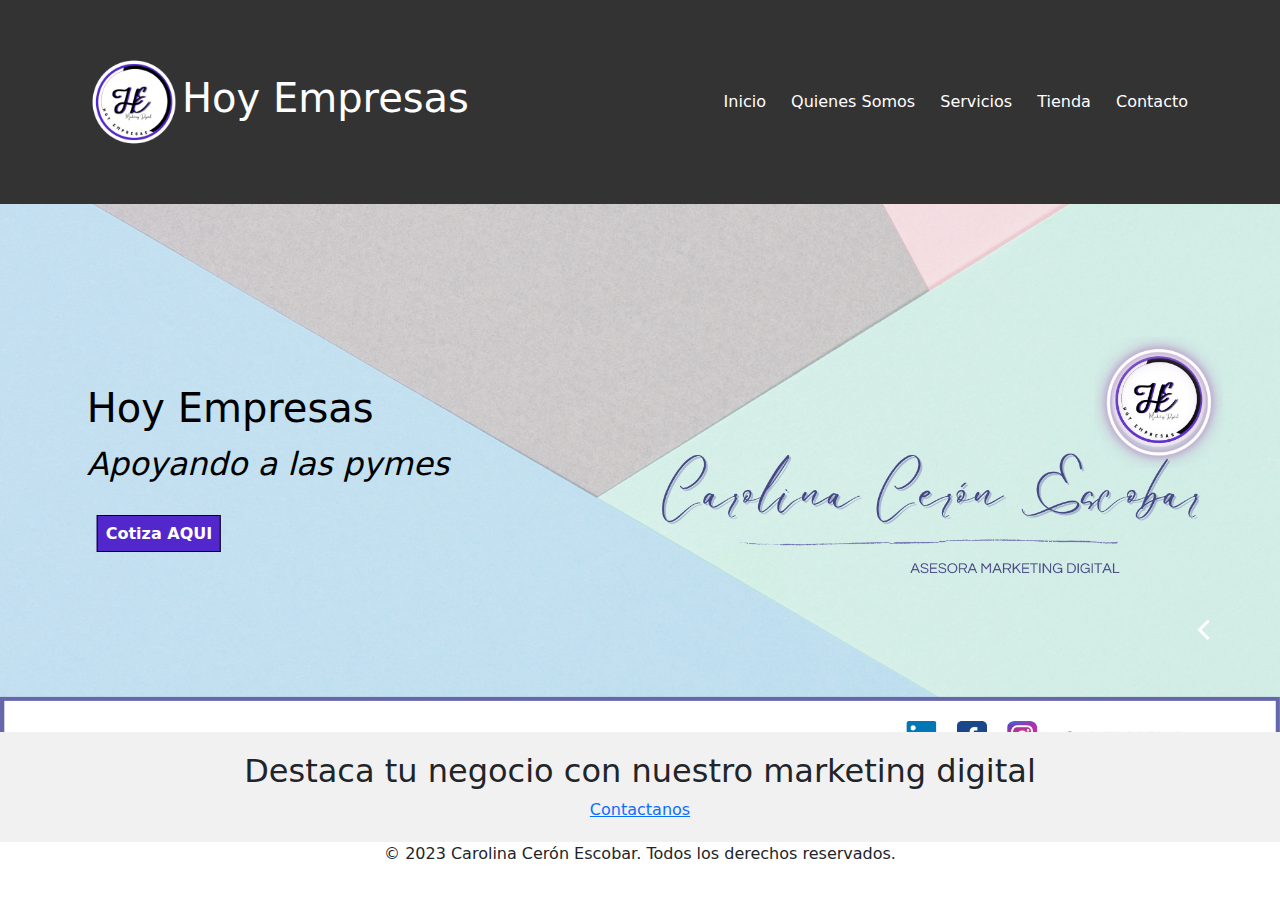
<file: target/Marketing-1.0/index.html>
<!DOCTYPE html>
<html>
<head>
  <title>Tu Sitio Web de Marketing Digital</title>
  <link rel="stylesheet" type="text/css" href="css/estilo.css">
  <link rel="stylesheet" href="https://cdn.jsdelivr.net/npm/bootstrap@5.3.0/dist/css/bootstrap.min.css">
</head>
<body>
  <header>
    <div class="container">
      <div class="d-flex align-items-center">
        <div>
          <img src="css/logo.png" width="100px" height="100px" alt="Logo" style="float: left;">
        </div>
        <div>
          <h1>Hoy Empresas</h1>
        </div>
        <div class="ms-auto">
          <nav>
            <ul>
              <li><a href="index.html">Inicio</a></li>
              <li><a href="quienessomos.html">Quienes Somos</a></li>
              <li><a href="servicios.html">Servicios</a></li>
              <li><a href="tienda.html">Tienda</a></li>
              <li><a href="contacto.jsp">Contacto</a></li>
            </ul>
          </nav>
        </div>
      </div>
    </div>
  </header>
  <main>
    <section class="hero">
			<div class="hero-text">
				<h1>Hoy Empresas</h1>
				<p><i> Apoyando a las pymes</i></p>
				<a href="contacto.html#contacto">Cotiza AQUI</a>
			</div>
		</section>
  </main>

  <section id="banner">
    <h2>Destaca tu negocio con nuestro marketing digital</h2>
    <a href="contacto.html" class="cta-button">Contactanos</a>
  </section>

  <!-- Contenido de cada página -->

  <footer>
    <p>&copy; 2023 Carolina Cerón Escobar. Todos los derechos reservados.</p>
  </footer>
  <script src="https://cdn.jsdelivr.net/npm/bootstrap@5.3.0/dist/js/bootstrap.min.js"></script>
</body>
</html>
</file>
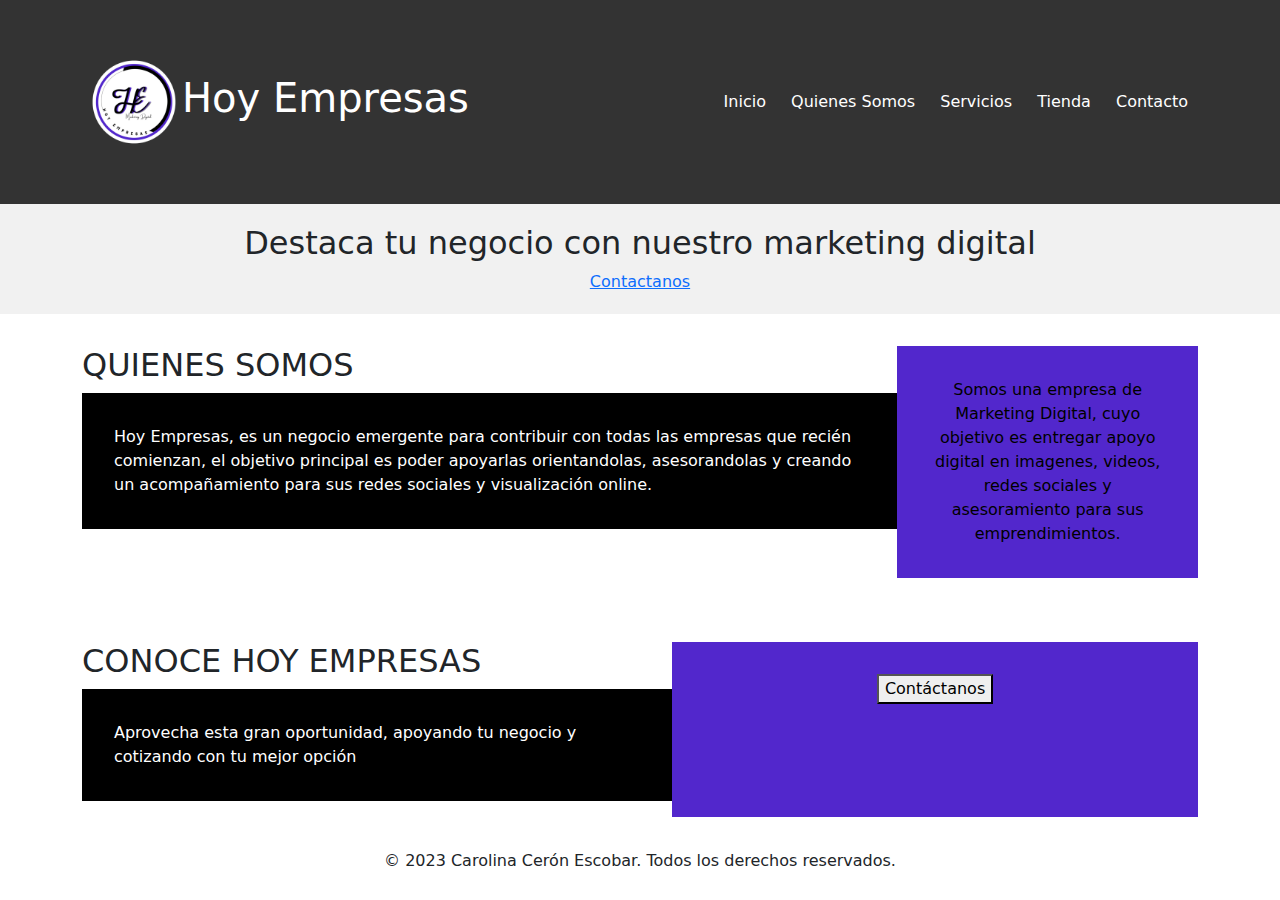
<file: target/Marketing-1.0/quienessomos.html>
<!DOCTYPE html>
<html>
<head>
  <title>Tu Sitio Web de Marketing Digital - Quiénes Somos</title>
  <link rel="stylesheet" type="text/css" href="css/estilo.css">
  <link rel="stylesheet" href="https://cdn.jsdelivr.net/npm/bootstrap@5.3.0/dist/css/bootstrap.min.css">
</head>
<body>
  <header>
    <div class="container">
      <div class="d-flex align-items-center">
        <div>
          <img src="css/logo.png" width="100px" height="100px" alt="Logo" style="float: left;">
        </div>
        <div>
          <h1>Hoy Empresas</h1>
        </div>
        <div class="ms-auto">
          <nav>
            <ul>
              <li><a href="index.html">Inicio</a></li>
              <li><a href="quienessomos.html">Quienes Somos</a></li>
              <li><a href="servicios.html">Servicios</a></li>
              <li><a href="tienda.html">Tienda</a></li>
              <li><a href="contacto.jsp">Contacto</a></li>
            </ul>
          </nav>
        </div>
      </div>
    </div>
  </header>

  <section id="banner">
    <h2>Destaca tu negocio con nuestro marketing digital</h2>
    <a href="contacto.html" class="cta-button">Contactanos</a>
  </section>

  <section id="quienes-somos" class="container">
    <article class="content">
      <div class="principal">
        <h2>QUIENES SOMOS</h2>
        <p>
          Hoy Empresas, es un negocio emergente para contribuir con todas las empresas que recién comienzan, el objetivo principal es poder apoyarlas orientandolas, asesorandolas y creando un acompañamiento para sus redes sociales y visualización online.
        </p>
      </div>
      <aside>Somos una empresa de Marketing Digital, cuyo objetivo es entregar apoyo digital en imagenes, videos, redes sociales y asesoramiento para sus emprendimientos.
      </aside>
    </article>
  </section>
  <section id="hamster" class="container">
    <article class="content">
      <div class="principal">
        <h2>CONOCE HOY EMPRESAS</h2>
        <p>
          Aprovecha esta gran oportunidad, apoyando tu negocio y cotizando con tu mejor opción
        </p>
      </div>
      <aside><a href="contacto.html"><button>Contáctanos</button></button></a>
      </aside>
    </article>
  </section>

  <!-- Resto del contenido de la página -->

  <footer>
    <p>&copy; 2023 Carolina Cerón Escobar. Todos los derechos reservados.</p>
  </footer>
  <script src="https://cdn.jsdelivr.net/npm/bootstrap@5.3.0/dist/js/bootstrap.min.js"></script>
</body>
</html>
</file>
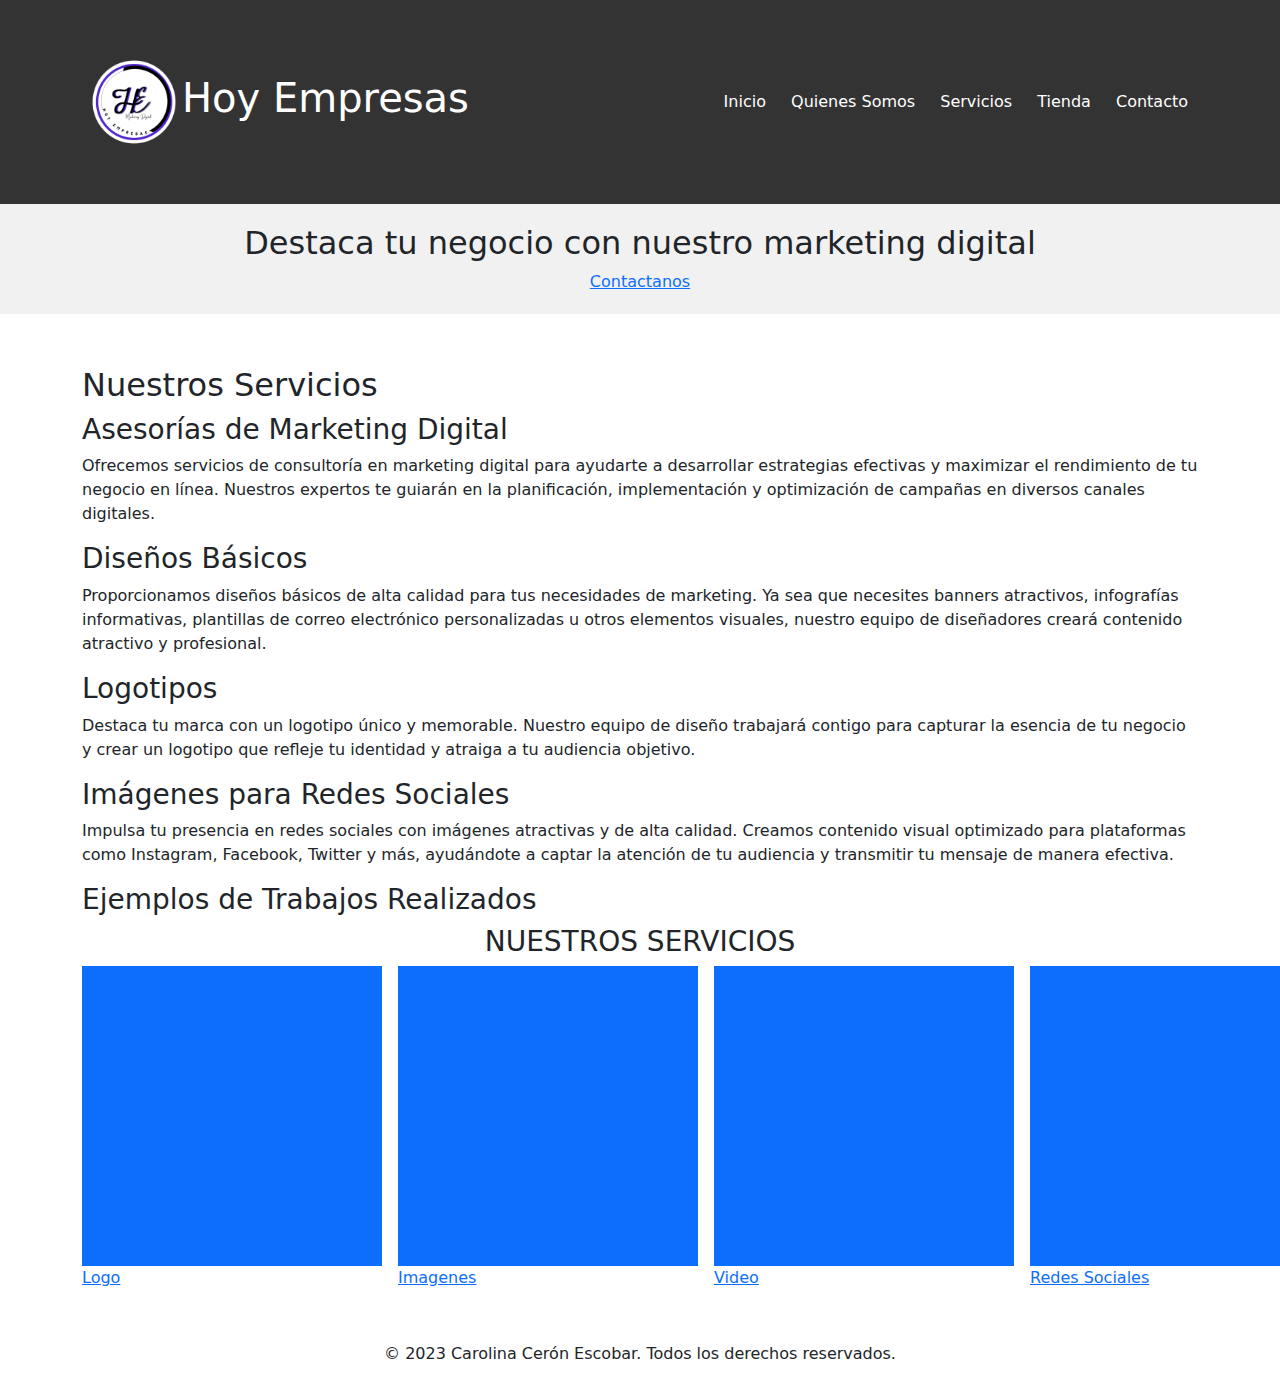
<file: target/Marketing-1.0/servicios.html>
<!DOCTYPE html>
<html>
<head>
  <title>Tu Sitio Web de Marketing Digital - Servicios</title>
  <link rel="stylesheet" type="text/css" href="css/estilo.css">
  <link rel="stylesheet" href="https://cdn.jsdelivr.net/npm/bootstrap@5.3.0/dist/css/bootstrap.min.css">
</head>
<body>
  <header>
    <div class="container">
      <div class="d-flex align-items-center">
        <div>
          <img src="css/logo.png" width="100px" height="100px" alt="Logo" style="float: left;">
        </div>
        <div>
          <h1>Hoy Empresas</h1>
        </div>
        <div class="ms-auto">
          <nav>
            <ul>
              <li><a href="index.html">Inicio</a></li>
              <li><a href="quienessomos.html">Quienes Somos</a></li>
              <li><a href="servicios.html">Servicios</a></li>
              <li><a href="tienda.html">Tienda</a></li>
              <li><a href="contacto.jsp">Contacto</a></li>
            </ul>
          </nav>
        </div>
      </div>
    </div>
  </header>

  <section id="banner">
    <h2>Destaca tu negocio con nuestro marketing digital</h2>
    <a href="contacto.html" class="cta-button">Contactanos</a>
  </section>

  <section id="servicios">
    <div class="container">
      <h2>Nuestros Servicios</h2>

      <h3>Asesorías de Marketing Digital</h3>
      <p>Ofrecemos servicios de consultoría en marketing digital para ayudarte a desarrollar estrategias efectivas y maximizar el rendimiento de tu negocio en línea. Nuestros expertos te guiarán en la planificación, implementación y optimización de campañas en diversos canales digitales.</p>

      <h3>Diseños Básicos</h3>
      <p>Proporcionamos diseños básicos de alta calidad para tus necesidades de marketing. Ya sea que necesites banners atractivos, infografías informativas, plantillas de correo electrónico personalizadas u otros elementos visuales, nuestro equipo de diseñadores creará contenido atractivo y profesional.</p>

      <h3>Logotipos</h3>
      <p>Destaca tu marca con un logotipo único y memorable. Nuestro equipo de diseño trabajará contigo para capturar la esencia de tu negocio y crear un logotipo que refleje tu identidad y atraiga a tu audiencia objetivo.</p>

      <h3>Imágenes para Redes Sociales</h3>
      <p>Impulsa tu presencia en redes sociales con imágenes atractivas y de alta calidad. Creamos contenido visual optimizado para plataformas como Instagram, Facebook, Twitter y más, ayudándote a captar la atención de tu audiencia y transmitir tu mensaje de manera efectiva.</p>

      <h3>Ejemplos de Trabajos Realizados</h3>
      <div id="nuestros-servicios">
    		<h3>NUESTROS SERVICIOS</h3>
   			<div class="galeria1">
      			<div><a href="tienda.html"><img src="css/1.png" border="150px" width="150" alt=""/><br /><span>Logo</span></a></div>
     			  <div><a href="tienda.html"><img src="css/2.png" border="150px" width="150" alt=""/><br /><span>Imagenes</span></a></div>
      			<div><a href="tienda.html"><img src="css/3.png" border="150px" width="150" alt=""/><br /><span>Video</span></a></div>
      			<div><a href="tienda.html"><img src="css/4.png" border="150px" width="150" alt=""/><br /><span>Redes Sociales</span></a></div>
      			<div><a href="tienda.html"><img src="css/5.png" border="150px" width="150" alt=""/><br /><span>Nueva Promocion</span></a></div>
      		</div>
		</div>
    </div>
  </section>

  <!-- Resto del contenido de la página -->

  <footer>
    <p>&copy; 2023 Carolina Cerón Escobar. Todos los derechos reservados.</p>
  </footer>
  <script src="https://cdn.jsdelivr.net/npm/bootstrap@5.3.0/dist/js/bootstrap.min.js"></script>
</body>
</html>
</file>
<file: target/Marketing-1.0/css/estilo.css>
/* Estilos generales */

body {
  font-family: Arial, sans-serif;
  margin: 0;
  padding: 0;
}

.container {
  max-width: auto;
  margin: 0 auto;
  padding: 20px;
}

/* Estilos del encabezado */

header {
  background-color: #333;
  color: #fff;
  padding: 20px;
}

nav ul {
  list-style-type: none;
  margin: 0;
  padding: 0;
}

nav ul li {
  display: inline;
}

nav ul li a {
  color: #fff;
  text-decoration: none;
  padding: 10px;
}

/* Estilos del banner */

#banner {
  background-color: #f1f1f1;
  padding: 20px;
  text-align: center;
}

/* Estilos de secciones */

section {
  padding: 20px;
}

h2 {
  margin-bottom: 20px;
}

/* Estilos del formulario de contacto */

form {
  margin-top: 20px;
}

.form-group {
  margin-bottom: 10px;
}

label {
  display: block;
  margin-bottom: 5px;
}

input[type="text"],
input[type="email"],
textarea {
  width: 100%;
  padding: 10px;
  border: 1px solid #ccc;
}

button[type="submit"] {
  padding: 10px 20px;
  background-color: #333;
  color: #fff;
  border: none;
  cursor: pointer;
}

button[type="submit"]:hover {
  background-color: #555;
}

/* ------- HERO ------- */
.hero{
  background-image: url(../css/hero-img.png);
  height: 33rem;
  background-position: left center;
  background-repeat: no-repeat;
  background-size: 100%;
}
.hero-text{
  width: fit-content;
  text-align:left;
  position: relative;
  transform: translate(-50%, -50%);
  top: 50%;
  left: 20%;
}
.hero-text{
  font-size: 2rem;
  margin-bottom: 2rem;
  color: black;
}
.hero-text h1{
  color: black;
}
.hero-text i{
  color: black;
}
.hero a{
  width: 20rem;
  height: 3rem;
  margin: 10px;
  background-color: #5227cc;
  border: 1px solid black;
  font-weight: bold;
  font-size: 16px;
  color: white;
  text-decoration: none;
  padding: 0.5rem;
}

footer{
  text-align: center;
}
/* ------- CONTAINER ------- */
.container{
  padding: 2rem 5rem;
}
.content{
  display: flex;
  flex-direction: row;
}

.content > aside{
  padding: 2rem;
  background-color: #5227cc;
  flex-basis: 60%;
  text-align: center; color: black;
}
#principal li {
   display:inline;
   float:left;
}
#principal li {
   display:inline;
   float:left;
   width:400px;
   background-color:#f5f7f9;
   padding:5px;
   margin:2px;
   text-align: center;
   border-right: #a5a7aa solid 1px;
   border-bottom: #a5a7aa solid 1px;
}
#principal h2{
  /* height: 5rem; */
  padding: 1rem 2rem;
  border-left: solid 1px black;
  border-top: solid 1px #5227cc;
  border-radius: 1rem 0;
}

#nuestros-servicios h3{
  text-align: center;
}
.principal p{
  background-color: black;
  color: white;
  padding: 2rem;
  border-radius: #5227cc;
}
#principal a{
  width: 500px;
}
.galeria1{
  display: flex;
  gap: 1rem;
}
</file>
